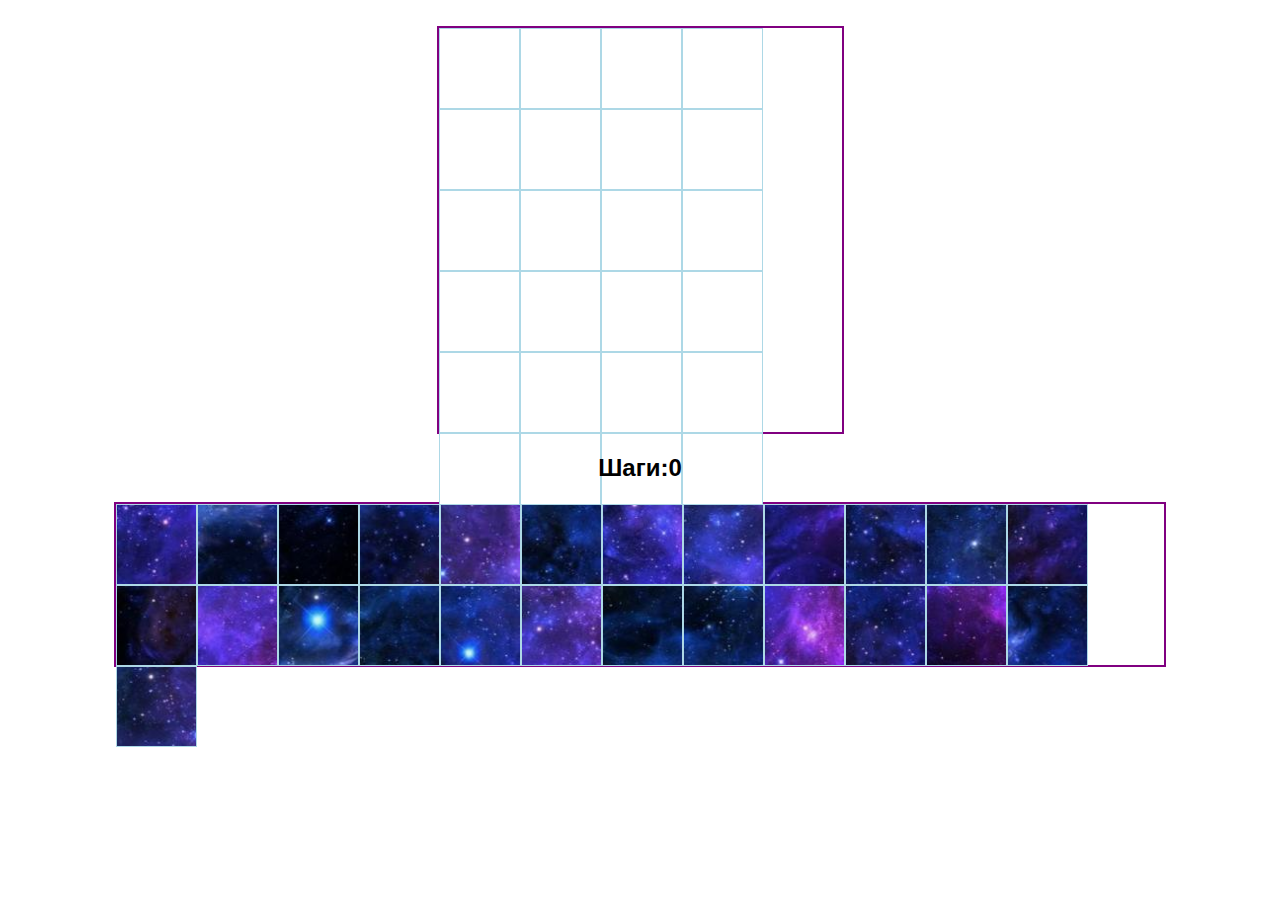
<file: index.html>
<!DOCTYPE html>
<html>
    <head>
        <meta charset="UTF-8">
        <meta name="viewport" content="width=device-width, initial-scale=1.0">
        <title>Senya's draw</title>
        <link rel="stylesheet" href="puzzle.css">
        <script src="puzzle.js"></script>
    </head>

    <body>
        <br>
        <div id="board"></div>
        <h2>Шаги:<span id="steps">0</span></h2>
        <div id="pieces"></div>
    </body>
</html>
</file>
<file: puzzle.css>
body {
    font-family: Arial, Helvetica, sans-serif;
    text-align: center;
}

#board {
    width: 403px;
    height: 404px;
    border: 2px solid purple;
    margin: 0 auto;
    display: flex;
    flex-wrap: wrap;
}

#board img {
    width: 79px;
    height: 79px;
    border: 0.5px solid lightblue;
}

#pieces {
    width: 1048px;
    height: 161px;
    border: 2px solid purple;

    margin: 0 auto;
    display: flex;
    flex-wrap: wrap;
}

#pieces img {
    width: 79px;
    height: 79px;
    border: 0.5px solid lightblue;
}
</file>
